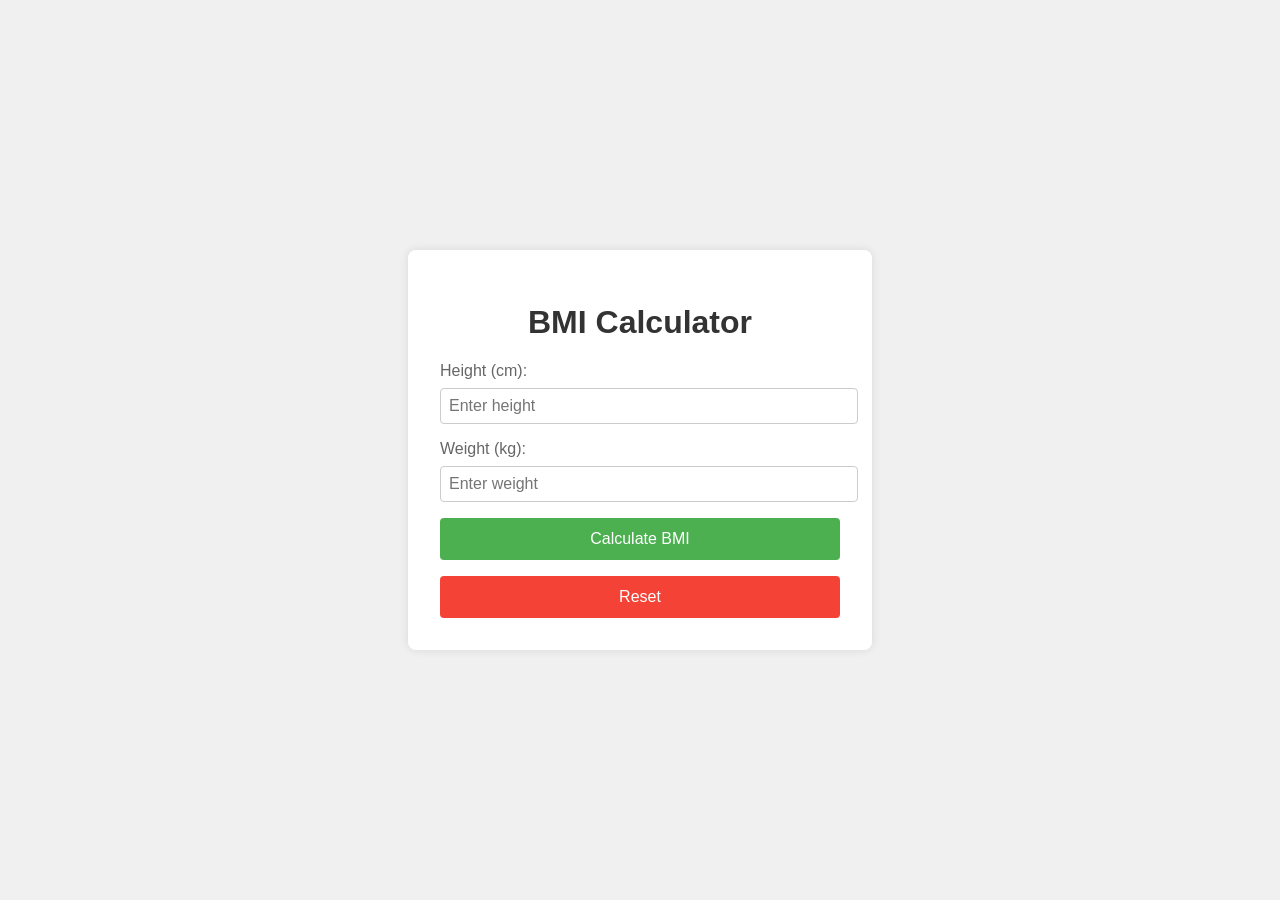
<file: index.html>
<!DOCTYPE html>
<html lang="en">
<head>
    <meta charset="UTF-8">
    <meta name="viewport" content="width=device-width, initial-scale=1.0">
    <title>BMI Calculator</title>
    <link rel="stylesheet" href="styles.css">
</head>
<body>
    <div class="container">
        <h1>BMI Calculator</h1>
        <div class="input-group">
            <label for="height">Height (cm):</label>
            <input type="number" id="height" placeholder="Enter height">
        </div>
        <div class="input-group">
            <label for="weight">Weight (kg):</label>
            <input type="number" id="weight" placeholder="Enter weight">
        </div>
        <button id="calculate">Calculate BMI</button>
        <button id="reset">Reset</button>
        <div id="result" class="result hidden">
            <h2>Your BMI: <span id="bmi-value"></span></h2>
            <p id="bmi-category"></p>
        </div>
    </div>
    <script src="script.js"></script>
</body>
</html>
</file>
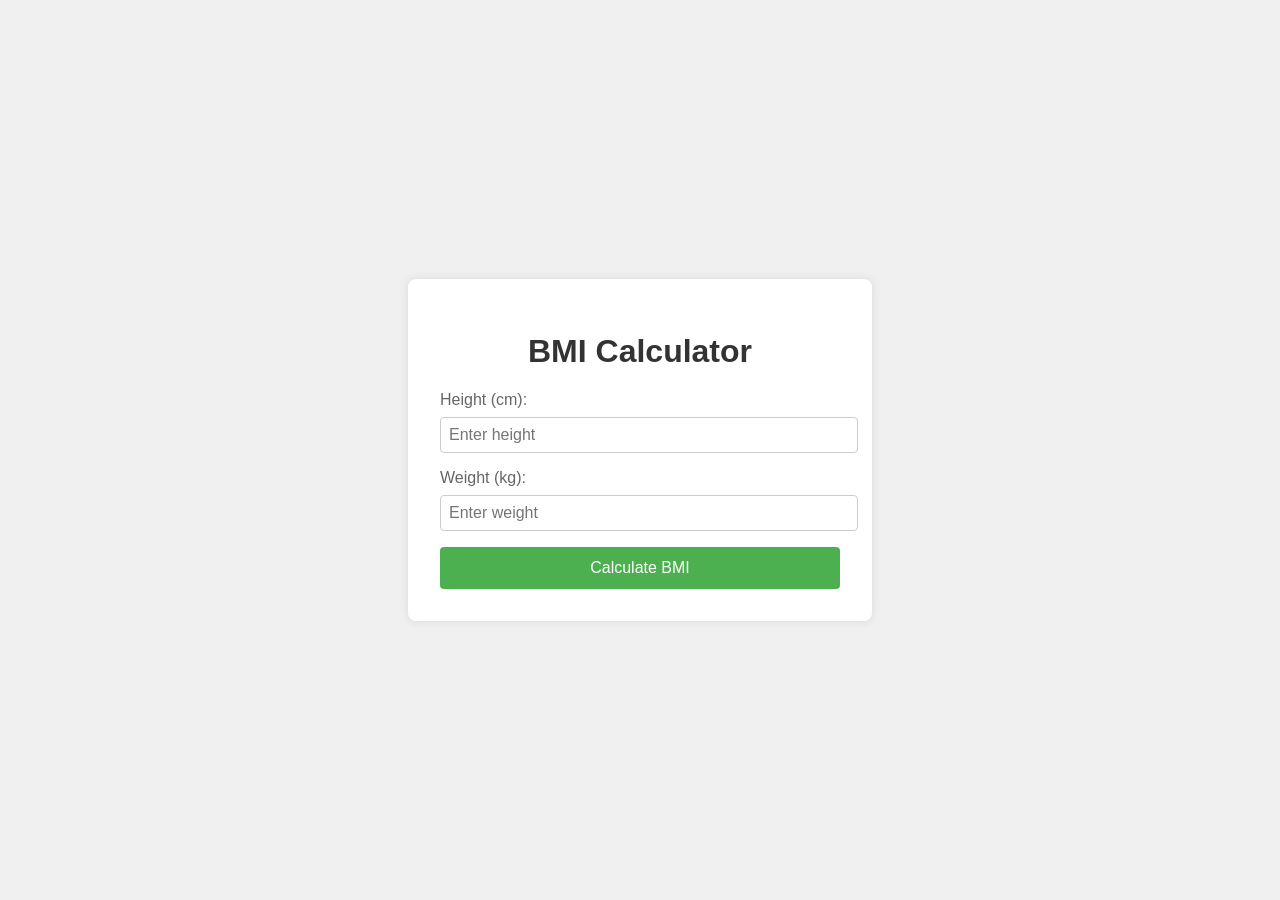
<file: BMI/index.html>
<!DOCTYPE html>
<html lang="en">
<head>
    <meta charset="UTF-8">
    <meta name="viewport" content="width=device-width, initial-scale=1.0">
    <title>BMI Calculator</title>
    <link rel="stylesheet" href="styles.css">
</head>
<body>
    <div class="container">
        <h1>BMI Calculator</h1>
        <div class="input-group">
            <label for="height">Height (cm):</label>
            <input type="number" id="height" placeholder="Enter height">
        </div>
        <div class="input-group">
            <label for="weight">Weight (kg):</label>
            <input type="number" id="weight" placeholder="Enter weight">
        </div>
        <button id="calculate">Calculate BMI</button>
        <div id="result" class="result hidden">
            <h2>Your BMI: <span id="bmi-value"></span></h2>
            <p id="bmi-category"></p>
        </div>
    </div>
    <script src="script.js"></script>
</body>
</html>
</file>
<file: styles.css>
body {
    font-family: Arial, sans-serif;
    background-color: #f0f0f0;
    margin: 0;
    padding: 0;
    display: flex;
    justify-content: center;
    align-items: center;
    min-height: 100vh;
}

.container {
    background-color: #ffffff;
    border-radius: 8px;
    box-shadow: 0 0 10px rgba(0, 0, 0, 0.1);
    padding: 2rem;
    width: 100%;
    max-width: 400px;
}

h1 {
    text-align: center;
    color: #333;
}

.input-group {
    margin-bottom: 1rem;
}

label {
    display: block;
    margin-bottom: 0.5rem;
    color: #666;
}

input {
    width: 100%;
    padding: 0.5rem;
    border: 1px solid #ccc;
    border-radius: 4px;
    font-size: 1rem;
}

button {
    width: 100%;
    padding: 0.75rem;
    background-color: #4CAF50;
    color: white;
    border: none;
    border-radius: 4px;
    font-size: 1rem;
    cursor: pointer;
    transition: background-color 0.3s ease;
}

button:hover {
    background-color: #45a049;
}

button#reset {
    margin-top: 1rem;
    background-color: #f44336;
}

button#reset:hover {
    background-color: #d32f2f;
}

.result {
    margin-top: 1.5rem;
    text-align: center;
    opacity: 0;
    transform: translateY(-20px);
    transition: opacity 0.5s ease, transform 0.5s ease;
}

.result.show {
    opacity: 1;
    transform: translateY(0);
}

.hidden {
    display: none;
}

#bmi-value {
    font-weight: bold;
    color: #4CAF50;
}

#bmi-category {
    margin-top: 0.5rem;
    font-style: italic;
    color: #666;
}
</file>
<file: BMI/styles.css>
body {
    font-family: Arial, sans-serif;
    background-color: #f0f0f0;
    margin: 0;
    padding: 0;
    display: flex;
    justify-content: center;
    align-items: center;
    min-height: 100vh;
}

.container {
    background-color: #ffffff;
    border-radius: 8px;
    box-shadow: 0 0 10px rgba(0, 0, 0, 0.1);
    padding: 2rem;
    width: 100%;
    max-width: 400px;
}

h1 {
    text-align: center;
    color: #333;
}

.input-group {
    margin-bottom: 1rem;
}

label {
    display: block;
    margin-bottom: 0.5rem;
    color: #666;
}

input {
    width: 100%;
    padding: 0.5rem;
    border: 1px solid #ccc;
    border-radius: 4px;
    font-size: 1rem;
}

button {
    width: 100%;
    padding: 0.75rem;
    background-color: #4CAF50;
    color: white;
    border: none;
    border-radius: 4px;
    font-size: 1rem;
    cursor: pointer;
    transition: background-color 0.3s ease;
}

button:hover {
    background-color: #45a049;
}

.result {
    margin-top: 1.5rem;
    text-align: center;
    opacity: 0;
    transform: translateY(-20px);
    transition: opacity 0.5s ease, transform 0.5s ease;
}

.result.show {
    opacity: 1;
    transform: translateY(0);
}

.hidden {
    display: none;
}

#bmi-value {
    font-weight: bold;
    color: #4CAF50;
}

#bmi-category {
    margin-top: 0.5rem;
    font-style: italic;
    color: #666;
}
</file>
